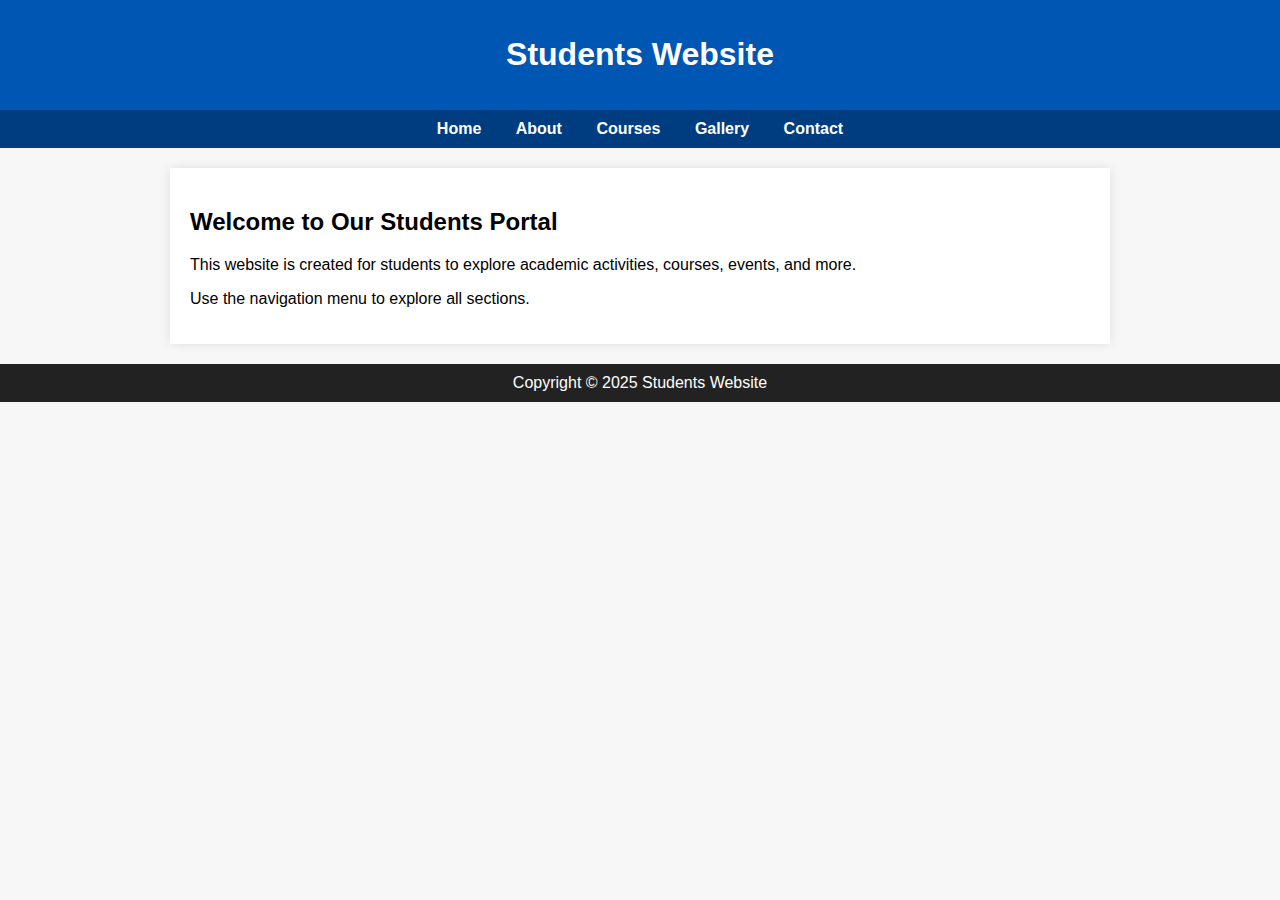
<file: index.html>
<!DOCTYPE html>
<html>
<head>
    <title>Home | Students Website</title>
    <link rel="stylesheet" href="style.css">
</head>
<body>

<header>
    <h1>Students Website</h1>
</header>

<nav>
    <a href="index.html">Home</a>
    <a href="about.html">About</a>
    <a href="courses.html">Courses</a>
    <a href="gallery.html">Gallery</a>
    <a href="contact.html">Contact</a>
</nav>

<div class="container">
    <h2>Welcome to Our Students Portal</h2>
    <p>This website is created for students to explore academic activities, courses, events, and more.</p>
    <p>Use the navigation menu to explore all sections.</p>
</div>

<footer>
    Copyright © 2025 Students Website
</footer>

</body>
</html>
</file>
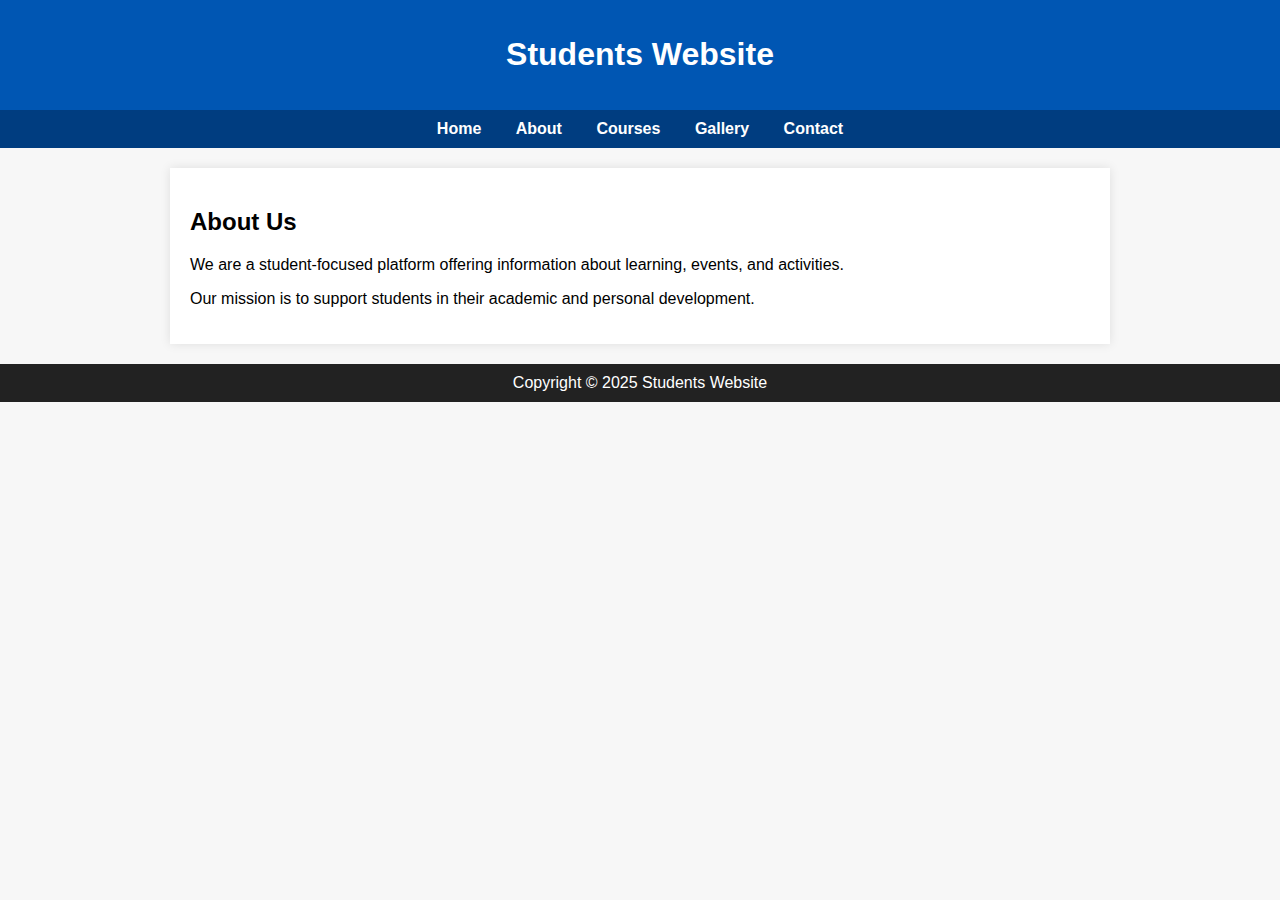
<file: about.html>
<!DOCTYPE html>
<html>
<head>
    <title>About Us | Students Website</title>
    <link rel="stylesheet" href="style.css">
</head>
<body>

<header>
    <h1>Students Website</h1>
</header>

<nav>
    <a href="index.html">Home</a>
    <a href="about.html">About</a>
    <a href="courses.html">Courses</a>
    <a href="gallery.html">Gallery</a>
    <a href="contact.html">Contact</a>
</nav>

<div class="container">
    <h2>About Us</h2>
    <p>We are a student-focused platform offering information about learning, events, and activities.</p>
    <p>Our mission is to support students in their academic and personal development.</p>
</div>

<footer>
    Copyright © 2025 Students Website
</footer>

</body>
</html>
</file>
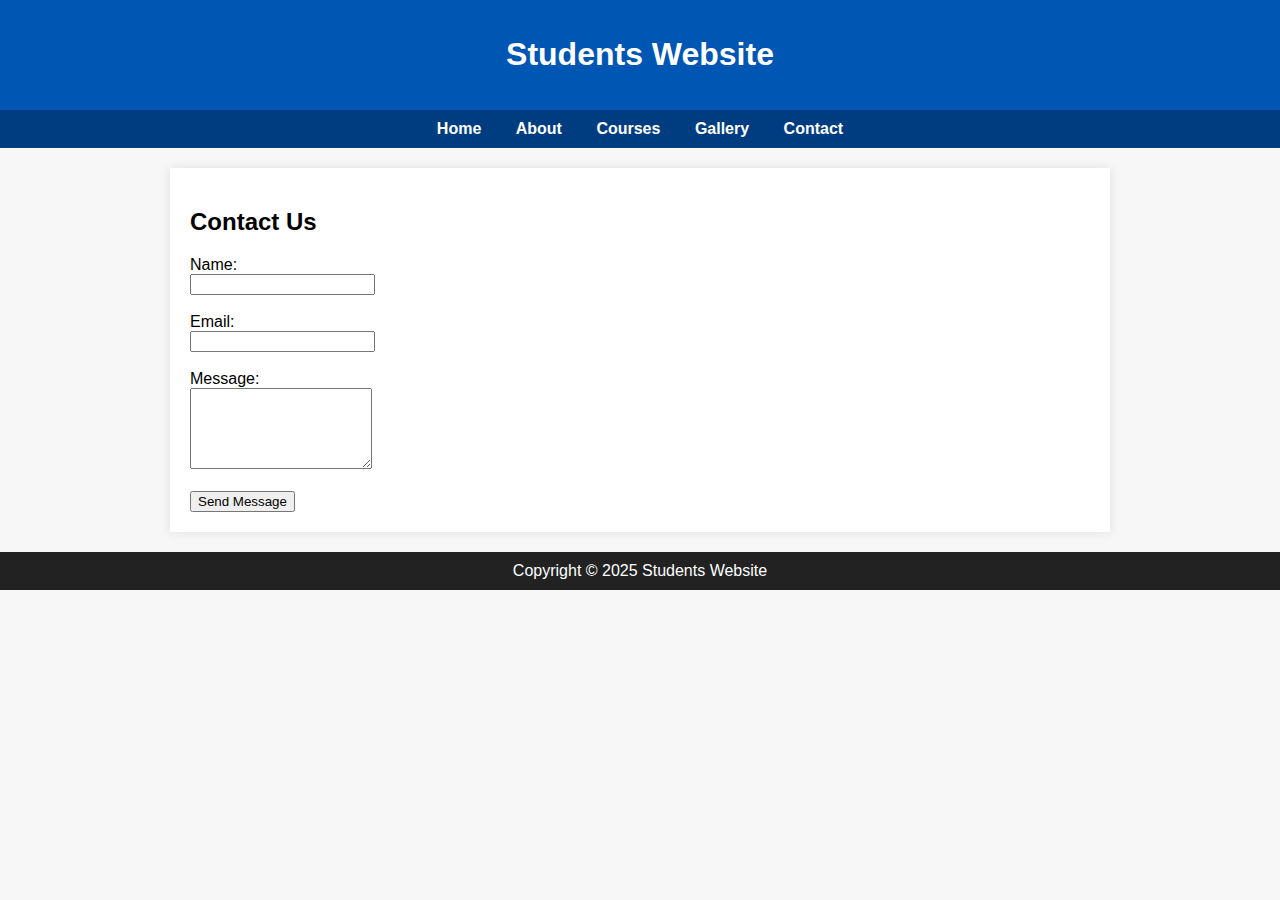
<file: contact.html>
<!DOCTYPE html>
<html>
<head>
    <title>Contact Us | Students Website</title>
    <link rel="stylesheet" href="style.css">
</head>
<body>

<header>
    <h1>Students Website</h1>
</header>

<nav>
    <a href="index.html">Home</a>
    <a href="about.html">About</a>
    <a href="courses.html">Courses</a>
    <a href="gallery.html">Gallery</a>
    <a href="contact.html">Contact</a>
</nav>

<div class="container">
    <h2>Contact Us</h2>
    <form>
        <label>Name:</label><br>
        <input type="text" required><br><br>

        <label>Email:</label><br>
        <input type="email" required><br><br>

        <label>Message:</label><br>
        <textarea rows="5" required></textarea><br><br>

        <button type="submit">Send Message</button>
    </form>
</div>

<footer>
    Copyright © 2025 Students Website
</footer>

</body>
</html>
</file>
<file: style.css>
body {
    margin: 0;
    font-family: Arial, sans-serif;
    background: #f7f7f7;
}

header {
    background: #0056b3;
    color: white;
    padding: 15px;
    text-align: center;
}

nav {
    background: #003d80;
    padding: 10px;
    text-align: center;
}

nav a {
    color: white;
    margin: 0 15px;
    text-decoration: none;
    font-weight: bold;
}

nav a:hover {
    text-decoration: underline;
}

.container {
    padding: 20px;
    max-width: 900px;
    margin: auto;
    background: white;
    margin-top: 20px;
    box-shadow: 0 0 10px rgba(0,0,0,0.1);
}

footer {
    text-align: center;
    padding: 10px;
    margin-top: 20px;
    background: #222;
    color: white;
}
</file>
